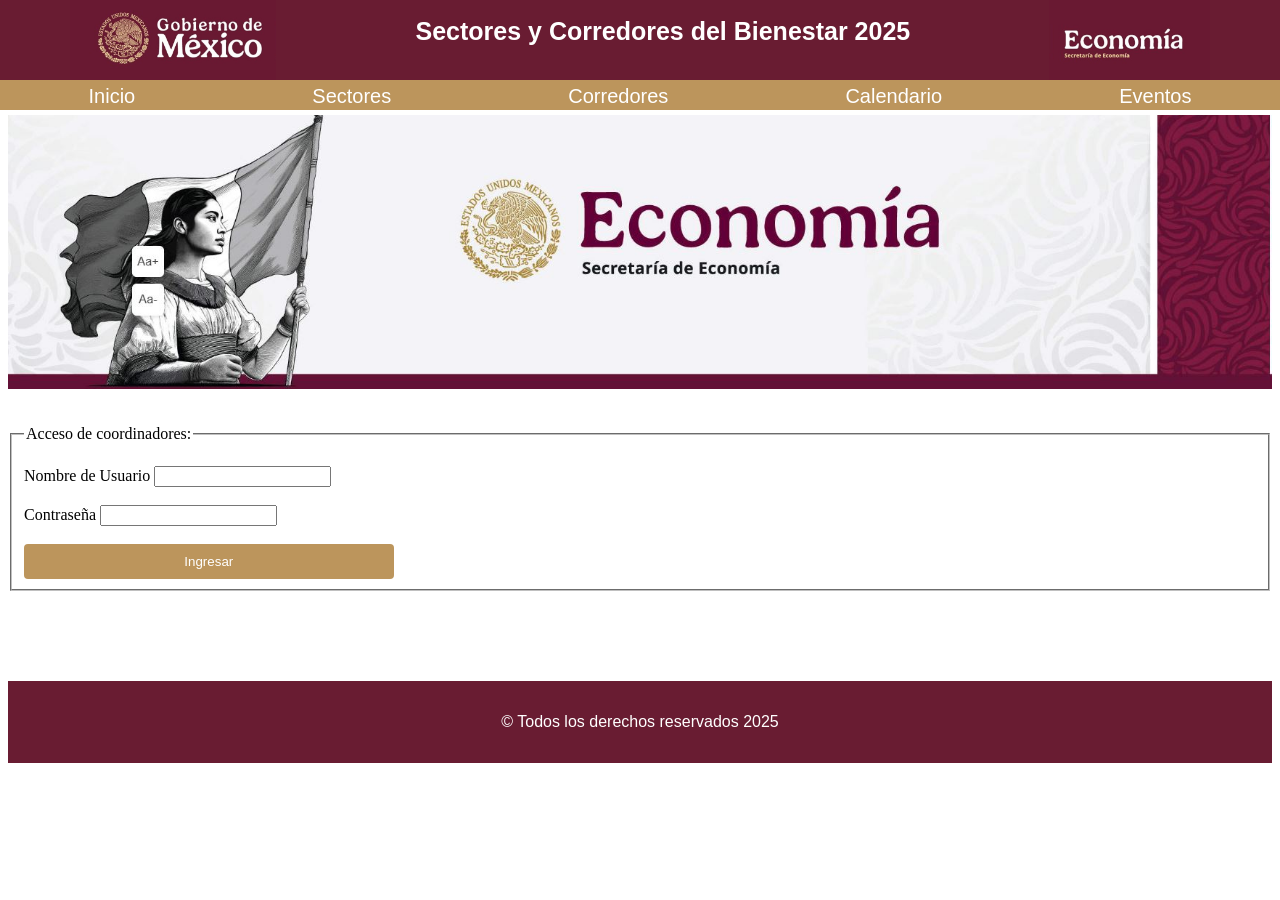
<file: index.html>
<!DOCTYPE html>
<html>
  <head>
      <meta charset="UTF-8">
      <title>Formulario ok</title>
      <link rel="stylesheet" href="formulario_sectores.css">
  </head>
  
<body>

        
     <header class="prueba cabeceraprincipal">
      <div class="prueba cabecera">      
          <div class="sectores espacio"><img src=logo_gob.jpg height=100% width=100% alt="logo de se"/></div>
          <div class="prueba titulo"> <h1 class="sectores">  Sectores y Corredores del Bienestar 2025 </h1></div>
          <div class="prueba objetos"><img src=logo_economia.jpg height=100% width=100% alt="logo de se"/></div>
          </div>
            
      <div class="prueba botonesnavegacion">
          <nav class="navegacion">
          <a href="formulario_sectores.html">Inicio</a>
          <a href="https://www.gob.mx/se/articulos/el-programa-sectorial-de-economia-2020-2024-fomentara-el-desarrollo-economico-y-contribuira-al-bienestar-de-la-sociedad-mexicana?idiom=es#:~:text=Con%20el%20Programa%20Sectorial%20de,Contesta%20nuestra%20encuesta%20de%20satisfacci%C3%B3n.">Sectores</a>
          <a href="https://www.gob.mx/se/prensa/secretaria-de-economia-acuerda-con-gobiernos-estatales-impulsar-corredores-del-bienestar">Corredores</a>
          <a href="https://calendarioescolar.sep.gob.mx/">Calendario</a>
          <a href="https://www.gob.mx/se/documentos/eventos-en-la-secretaria-de-economia">Eventos</a>
          </nav>
      </div>
    
     </header>
     


      <div class="fondo">
            <img src=mujer.JPG height=100% width=100% alt="mujer"/>
      </div>
     
     
      <br><br>
      
      
      <div>
        
        
      	<form>
      			<fieldset>
      				<legend>Acceso de coordinadores:</legend>  <br>
      				<label for "name"> Nombre de Usuario </label>
      					<input type="text" id="name" name="name"/> <br/> <br>
      				<label for="passs"> Contraseña </label> 
      					<input type="Password" id="pass" name="pass"/> <br/> <br>
      				<!--<input type="submit" value="Enviar"> <a href="#">Enviar</a> -->
      				<a href="formulario_sectores_menu.html"><input type="button" value="Ingresar"></a>
      				</form>
      				
      				<br>
      		
      			</fieldset>
      	</form>
      	<br><br><br><br><br>
      
      </div>
     
     
      <footer>
       <p>&copy; Todos los derechos reservados 2025 </p>
      </footer>
  
</body>
</html>
</file>
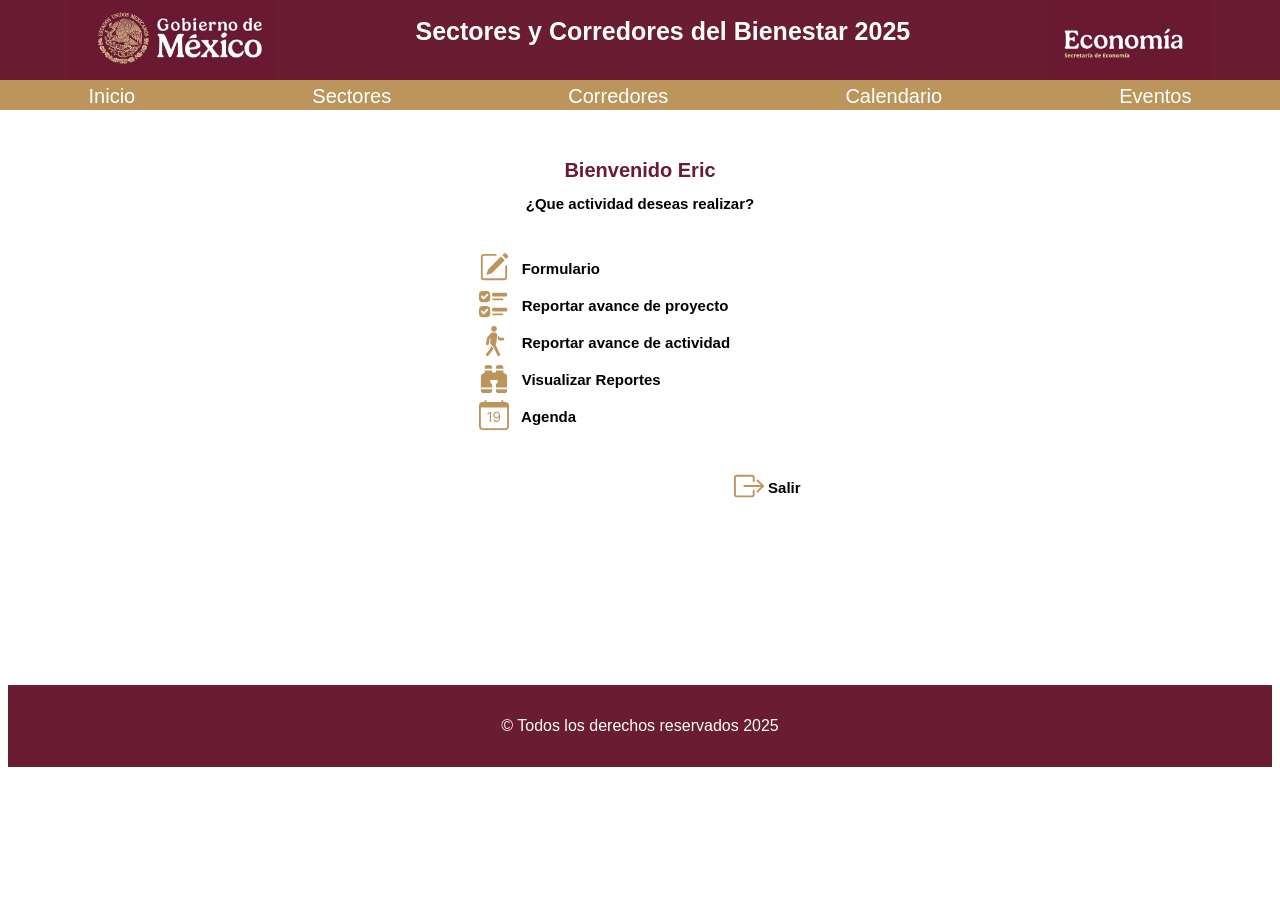
<file: formulario_sectores_menu.html>
<!DOCTYPE html>
<html>
  <head>
      <meta charset="UTF-8">
      <title>Formulario ok</title>
      <link rel="stylesheet" href="formulario_sectores.css">
  </head>
  
<body>

        
     <header class="prueba cabeceraprincipal">
      <div class="prueba cabecera">      
          <div class="sectores espacio"><img src=logo_gob.jpg height=100% width=100% alt="logo de se"/></div>
          <div class="prueba titulo"> <h1 class="sectores">  Sectores y Corredores del Bienestar 2025 </h1></div>
          <div class="prueba objetos"><img src=logo_economia.jpg height=100% width=100% alt="logo de se"/></div>
          </div>
            
      <div class="prueba botonesnavegacion">
          <nav class="navegacion">
          <a href="formulario_sectores.html">Inicio</a>
          <a href="https://www.gob.mx/se/articulos/el-programa-sectorial-de-economia-2020-2024-fomentara-el-desarrollo-economico-y-contribuira-al-bienestar-de-la-sociedad-mexicana?idiom=es#:~:text=Con%20el%20Programa%20Sectorial%20de,Contesta%20nuestra%20encuesta%20de%20satisfacci%C3%B3n.">Sectores</a>
          <a href="https://www.gob.mx/se/prensa/secretaria-de-economia-acuerda-con-gobiernos-estatales-impulsar-corredores-del-bienestar">Corredores</a>
          <a href="https://calendarioescolar.sep.gob.mx/">Calendario</a>
          <a href="https://www.gob.mx/se/documentos/eventos-en-la-secretaria-de-economia">Eventos</a>
          </nav>
      </div>
    
     </header>
     

     
      <br><br>
      
      
      <div class="centro">
        <br>
        <div class="prueba lista_tareas" style="color: #691C32; font-family: Arial, sans-serif;font-size: 20px;">Bienvenido Eric</div>
        <br><br>
        <div class="prueba lista_tareas">¿Que actividad deseas realizar?</div>
        <br><br><br>
        
        <div class="prueba lista_tareas">
          <table style=with:100% border=0 >
            <tr><td><svg xmlns="http://www.w3.org/2000/svg" width="30" height="30" fill=#BC955C class="bi bi-pencil-square" viewBox="0 0 16 16"><path d="M15.502 1.94a.5.5 0 0 1 0 .706L14.459 3.69l-2-2L13.502.646a.5.5 0 0 1 .707 0l1.293 1.293zm-1.75 2.456-2-2L4.939 9.21a.5.5 0 0 0-.121.196l-.805 2.414a.25.25 0 0 0 .316.316l2.414-.805a.5.5 0 0 0 .196-.12l6.813-6.814z"/><path fill-rule="evenodd" d="M1 13.5A1.5 1.5 0 0 0 2.5 15h11a1.5 1.5 0 0 0 1.5-1.5v-6a.5.5 0 0 0-1 0v6a.5.5 0 0 1-.5.5h-11a.5.5 0 0 1-.5-.5v-11a.5.5 0 0 1 .5-.5H9a.5.5 0 0 0 0-1H2.5A1.5 1.5 0 0 0 1 2.5z"/></svg></td><td> <a href="formulario_sectores_menu_1.html">&nbsp Formulario</a></td></tr>
            <tr><td><svg xmlns="http://www.w3.org/2000/svg" width="30" height="30" fill=#BC955C class="bi bi-ui-checks" viewBox="0 0 16 16"><path d="M7 2.5a.5.5 0 0 1 .5-.5h7a.5.5 0 0 1 .5.5v1a.5.5 0 0 1-.5.5h-7a.5.5 0 0 1-.5-.5zM2 1a2 2 0 0 0-2 2v2a2 2 0 0 0 2 2h2a2 2 0 0 0 2-2V3a2 2 0 0 0-2-2zm0 8a2 2 0 0 0-2 2v2a2 2 0 0 0 2 2h2a2 2 0 0 0 2-2v-2a2 2 0 0 0-2-2zm.854-3.646a.5.5 0 0 1-.708 0l-1-1a.5.5 0 1 1 .708-.708l.646.647 1.646-1.647a.5.5 0 1 1 .708.708zm0 8a.5.5 0 0 1-.708 0l-1-1a.5.5 0 0 1 .708-.708l.646.647 1.646-1.647a.5.5 0 0 1 .708.708zM7 10.5a.5.5 0 0 1 .5-.5h7a.5.5 0 0 1 .5.5v1a.5.5 0 0 1-.5.5h-7a.5.5 0 0 1-.5-.5zm0-5a.5.5 0 0 1 .5-.5h5a.5.5 0 0 1 0 1h-5a.5.5 0 0 1-.5-.5m0 8a.5.5 0 0 1 .5-.5h5a.5.5 0 0 1 0 1h-5a.5.5 0 0 1-.5-.5"/></svg></td><td> <a href="formulario_sectores_menu_2.html">&nbsp Reportar avance de proyecto </a></td></tr>
            <tr><td><svg xmlns="http://www.w3.org/2000/svg" width="30" height="30" fill=#BC955C class="bi bi-person-walking" viewBox="0 0 16 16"><path d="M9.5 1.5a1.5 1.5 0 1 1-3 0 1.5 1.5 0 0 1 3 0M6.44 3.752A.75.75 0 0 1 7 3.5h1.445c.742 0 1.32.643 1.243 1.38l-.43 4.083a1.8 1.8 0 0 1-.088.395l-.318.906.213.242a.8.8 0 0 1 .114.175l2 4.25a.75.75 0 1 1-1.357.638l-1.956-4.154-1.68-1.921A.75.75 0 0 1 6 8.96l.138-2.613-.435.489-.464 2.786a.75.75 0 1 1-1.48-.246l.5-3a.75.75 0 0 1 .18-.375l2-2.25Z"/><path d="M6.25 11.745v-1.418l1.204 1.375.261.524a.8.8 0 0 1-.12.231l-2.5 3.25a.75.75 0 1 1-1.19-.914zm4.22-4.215-.494-.494.205-1.843.006-.067 1.124 1.124h1.44a.75.75 0 0 1 0 1.5H11a.75.75 0 0 1-.531-.22Z"/></svg></td><td><a href="formulario_sectores_menu_3.html">&nbsp Reportar avance de actividad </a></td></tr>
            <tr><td><svg xmlns="http://www.w3.org/2000/svg" width="30" height="30" fill=#BC955C class="bi bi-binoculars-fill" viewBox="0 0 16 16"><path d="M4.5 1A1.5 1.5 0 0 0 3 2.5V3h4v-.5A1.5 1.5 0 0 0 5.5 1zM7 4v1h2V4h4v.882a.5.5 0 0 0 .276.447l.895.447A1.5 1.5 0 0 1 15 7.118V13H9v-1.5a.5.5 0 0 1 .146-.354l.854-.853V9.5a.5.5 0 0 0-.5-.5h-3a.5.5 0 0 0-.5.5v.793l.854.853A.5.5 0 0 1 7 11.5V13H1V7.118a1.5 1.5 0 0 1 .83-1.342l.894-.447A.5.5 0 0 0 3 4.882V4zM1 14v.5A1.5 1.5 0 0 0 2.5 16h3A1.5 1.5 0 0 0 7 14.5V14zm8 0v.5a1.5 1.5 0 0 0 1.5 1.5h3a1.5 1.5 0 0 0 1.5-1.5V14zm4-11H9v-.5A1.5 1.5 0 0 1 10.5 1h1A1.5 1.5 0 0 1 13 2.5z"/></svg></td><td> <a href="formulario_sectores_menu_4.html">&nbsp Visualizar Reportes </a></td></tr>
            <tr><td><svg xmlns="http://www.w3.org/2000/svg" width="30" height="30" fill=#BC955C class="bi bi-calendar-date" viewBox="0 0 16 16"><path d="M6.445 11.688V6.354h-.633A13 13 0 0 0 4.5 7.16v.695c.375-.257.969-.62 1.258-.777h.012v4.61zm1.188-1.305c.047.64.594 1.406 1.703 1.406 1.258 0 2-1.066 2-2.871 0-1.934-.781-2.668-1.953-2.668-.926 0-1.797.672-1.797 1.809 0 1.16.824 1.77 1.676 1.77.746 0 1.23-.376 1.383-.79h.027c-.004 1.316-.461 2.164-1.305 2.164-.664 0-1.008-.45-1.05-.82zm2.953-2.317c0 .696-.559 1.18-1.184 1.18-.601 0-1.144-.383-1.144-1.2 0-.823.582-1.21 1.168-1.21.633 0 1.16.398 1.16 1.23"/><path d="M3.5 0a.5.5 0 0 1 .5.5V1h8V.5a.5.5 0 0 1 1 0V1h1a2 2 0 0 1 2 2v11a2 2 0 0 1-2 2H2a2 2 0 0 1-2-2V3a2 2 0 0 1 2-2h1V.5a.5.5 0 0 1 .5-.5M1 4v10a1 1 0 0 0 1 1h12a1 1 0 0 0 1-1V4z"/></svg></td><td><a href="formulario_sectores_menu_5.html">&nbsp Agenda</a></td></tr>
            
            <tr>
              <th colspan="3"><td> <br></br> <a href="formulario_sectores.html"><svg xmlns="http://www.w3.org/2000/svg" width="30" height="30" fill="#BC955C" class="bi bi-box-arrow-right" viewBox="0 0 16 16">
  <path fill-rule="evenodd" d="M10 12.5a.5.5 0 0 1-.5.5h-8a.5.5 0 0 1-.5-.5v-9a.5.5 0 0 1 .5-.5h8a.5.5 0 0 1 .5.5v2a.5.5 0 0 0 1 0v-2A1.5 1.5 0 0 0 9.5 2h-8A1.5 1.5 0 0 0 0 3.5v9A1.5 1.5 0 0 0 1.5 14h8a1.5 1.5 0 0 0 1.5-1.5v-2a.5.5 0 0 0-1 0z"/>
  <path fill-rule="evenodd" d="M15.854 8.354a.5.5 0 0 0 0-.708l-3-3a.5.5 0 0 0-.708.708L14.293 7.5H5.5a.5.5 0 0 0 0 1h8.793l-2.147 2.146a.5.5 0 0 0 .708.708z"/>
</svg></a><br><br><br> </td><td>Salir</td></th> <!--Esta seccion hace que el boton de salir se aisle de la tabla que contiene las actividades a realizar, si quitamos esta parte, la tabla vuelve a unificarse en una sola -->
            </tr>
            
            
          </table>
        </div> 
        
      </div>
      

      <br><br><br><br><br><br><br><br>
     
     
      <footer>
       <p>&copy; Todos los derechos reservados 2025</p>
      </footer>
  
</body>
</html>
</file>
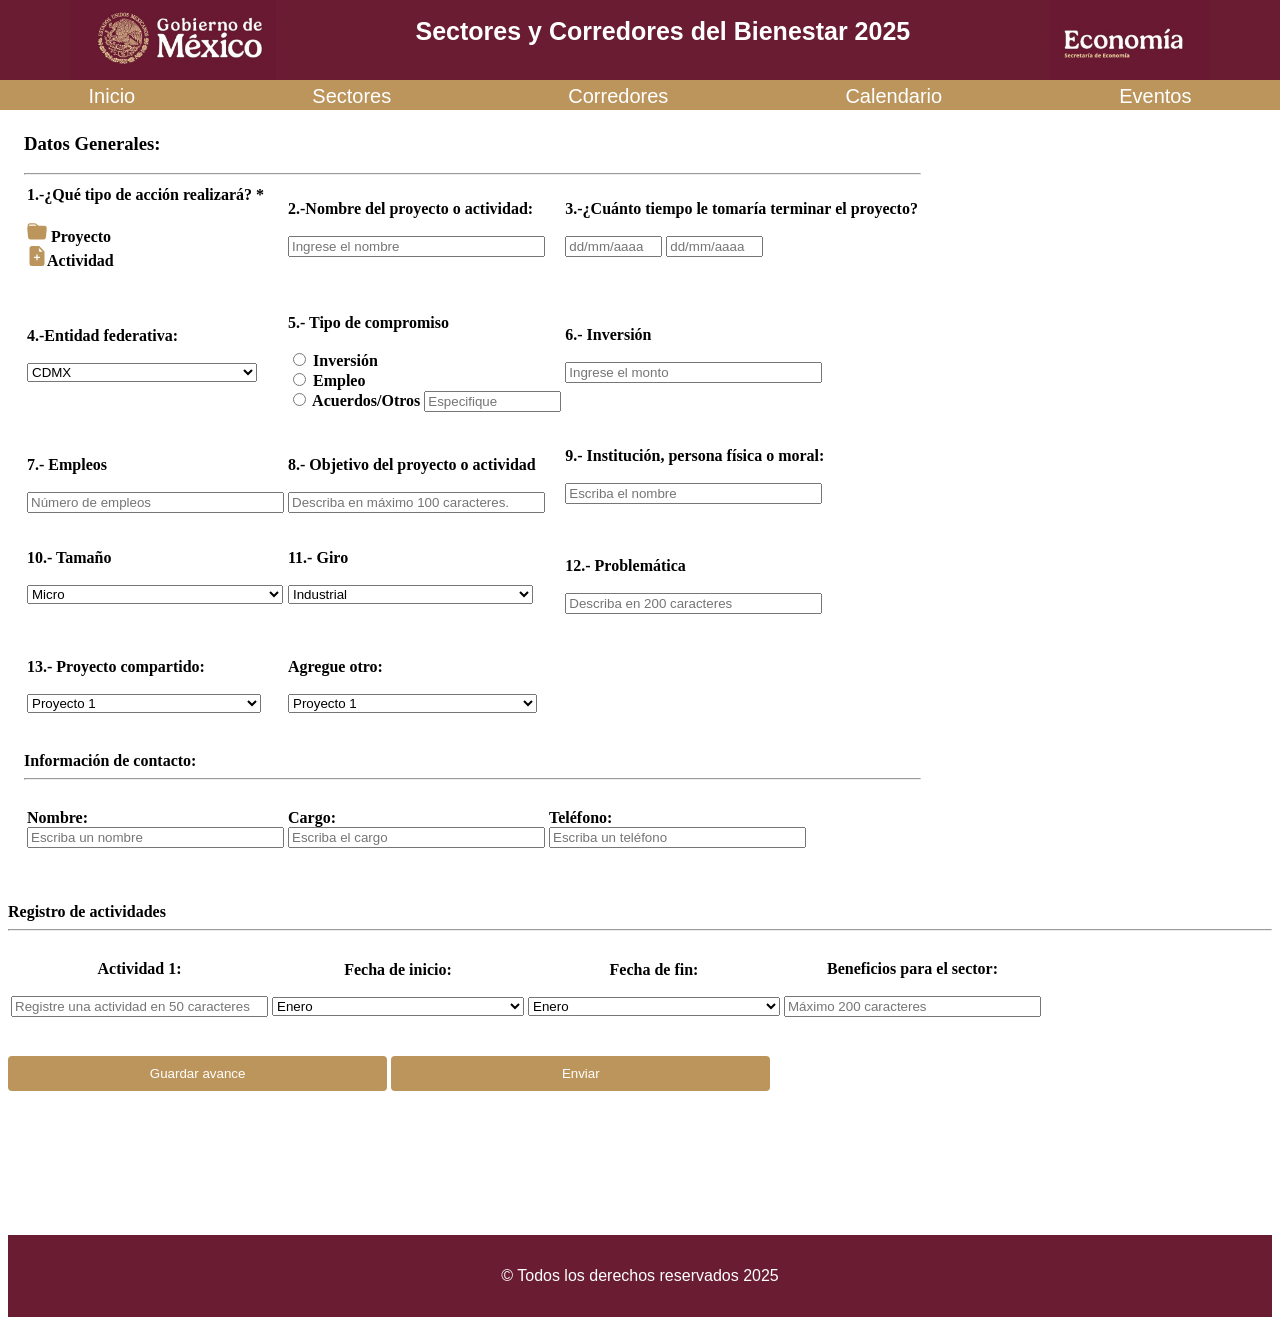
<file: formulario_sectores_menu_1.1.html>
<!DOCTYPE html>
<html>
  <head>
      <meta charset="UTF-8">
      <title>Formulario ok</title>
      <link rel="stylesheet" href="formulario_sectores.css">
  </head>
  
<body>

        
     <header class="prueba cabeceraprincipal">
      <div class="prueba cabecera">      
          <div class="sectores espacio"><img src=logo_gob.jpg height=100% width=100% alt="logo de se"/></div>
          <div class="prueba titulo"> <h1 class="sectores">  Sectores y Corredores del Bienestar 2025 </h1></div>
          <div class="prueba objetos"><img src=logo_economia.jpg height=100% width=100% alt="logo de se"/></div>
          </div>
            
      <div class="prueba botonesnavegacion">
          <nav class="navegacion">
          <a href="formulario_sectores.html">Inicio</a>
          <a href="https://www.gob.mx/se/articulos/el-programa-sectorial-de-economia-2020-2024-fomentara-el-desarrollo-economico-y-contribuira-al-bienestar-de-la-sociedad-mexicana?idiom=es#:~:text=Con%20el%20Programa%20Sectorial%20de,Contesta%20nuestra%20encuesta%20de%20satisfacci%C3%B3n.">Sectores</a>
          <a href="https://www.gob.mx/se/prensa/secretaria-de-economia-acuerda-con-gobiernos-estatales-impulsar-corredores-del-bienestar">Corredores</a>
          <a href="https://calendarioescolar.sep.gob.mx/">Calendario</a>
          <a href="https://www.gob.mx/se/documentos/eventos-en-la-secretaria-de-economia">Eventos</a>
          </nav>
      </div>
    
     </header>

 <br><br><br> 
 <!-- <hr class="custom-hr"> -->

  <section class="prueba tabla_formulario">
  	<form>
    <br></br>	  
    <h3> <b>Datos Generales:</b></h3>	  
    <hr> <!--Utilizado para insertar una linea-->
    	  <table border=0>
    	    <tr>
    	      <th><label> 1.-¿Qué tipo de acción realizará? * </label> <br><br>
  <a href="formulario_sectores_menu_1.html">
  <svg xmlns="http://www.w3.org/2000/svg" width="20" height="20" fill="#BC955C" class="bi bi-folder-fill" viewBox="0 0 16 16">
    <path d="M9.828 3h3.982a2 2 0 0 1 1.992 2.181l-.637 7A2 2 0 0 1 13.174 14H2.825a2 2 0 0 1-1.991-1.819l-.637-7a2 2 0 0 1 .342-1.31L.5 3a2 2 0 0 1 2-2h3.672a2 2 0 0 1 1.414.586l.828.828A2 2 0 0 0 9.828 3m-8.322.12q.322-.119.684-.12h5.396l-.707-.707A1 1 0 0 0 6.172 2H2.5a1 1 0 0 0-1 .981z"/>
  </svg>
                
                <b>Proyecto</b></a> <br>
  <a href=""><svg xmlns="http://www.w3.org/2000/svg" width="20" height="20" fill="#BC955C" class="bi bi-file-earmark-plus-fill" viewBox="0 0 16 16">
    <path d="M9.293 0H4a2 2 0 0 0-2 2v12a2 2 0 0 0 2 2h8a2 2 0 0 0 2-2V4.707A1 1 0 0 0 13.707 4L10 .293A1 1 0 0 0 9.293 0M9.5 3.5v-2l3 3h-2a1 1 0 0 1-1-1M8.5 7v1.5H10a.5.5 0 0 1 0 1H8.5V11a.5.5 0 0 1-1 0V9.5H6a.5.5 0 0 1 0-1h1.5V7a.5.5 0 0 1 1 0"/>
  </svg></a><b>Actividad</b>
  
      			</th> 
    	      <th><label> 2.-Nombre del proyecto o actividad: </label> <br><br>	<input type="apellido"  name="apellido" placeholder="Ingrese el nombre" size=30/></th>
    	      <th> <label> 3.-¿Cuánto tiempo le tomaría terminar el proyecto? </label> <br><br>	<input type="apellido"  name="apellido" placeholder="dd/mm/aaaa" size=10/> <input type="apellido"  name="apellido" placeholder="dd/mm/aaaa" size=10/></th>
    	    </tr>
    	    
    	    <tr><th><a>&nbsp</a></th></tr> <!-- Fila en blanco-->
    	    
    	    <tr>
    	      <th>
    	        <label> 4.-Entidad federativa: </label> <br><br>	
    	          	<select name="estado" id="id">
          				<option value="edo">CDMX</option>
          				<option value="edo">Oaxaca de Juárez</option>
          				<option value="edo">Michoacán de Ocampo</option>
          				<option value="edo">Veracruz de Ignacio de la Llave</option>
          				<option value="edo">San Luis Potosí</option>
          				<option value="edo">Baja California Sur</option>
          				<option value="edo">Baja California</option>
          				<option value="edo">Tabasco</option>
          				<option value="edo">Sonora</option>
          				<option value="edo">Chihuahua</option>
          				<option value="edo">Puebla</option>
          				<option value="edo">México</option>
          				<option value="edo">Morelos</option>
          				<option value="edo">Sinaloa</option>
          				<option value="edo">Colima</option>
          				<option value="edo">Jalisco</option>
          				<option value="edo">Zacatecas</option>
          				<option value="edo">Tlaxcala</option>
          				<option value="edo">Veracruz</option>
          				<option value="edo">____________________________</option>
      				  </select>
    	      </th>
    	      <th> 
    	      <br> <label for="personas">5.- Tipo de compromiso</label> <br><br>  
     				<input type="radio" id="gender" name="gender" value="male"/> Inversión <br>
    				<input type="radio" id="gender" name="gender" value="female"/> Empleo  <br>
    				<input type="radio" id="gender" name="gender" value="female"/> Acuerdos/Otros <input type="apellido"  name="apellido" placeholder="Especifique" size="15"/>
    				
      			</th> 
    	      <th>
    	        <label for="personas"> 6.- Inversión</label> <br><br> 	
                <input type="apellido"  name="apellido" placeholder="Ingrese el monto" size=30/>
        		</th> 
    	    </tr>
    	    
    	    <tr><th><a>&nbsp</a></th></tr> <!-- Fila en blanco-->
    	    
    	    <tr>
    	      <th>
    	       <br> <label for="personas">7.- Empleos </label> <br><br>
              <input type="apellido"  name="apellido" placeholder="Número de empleos" size=30/>	        
    	      </th>
    	      <th>
    	       <br> <label for="personas">8.- Objetivo del proyecto o actividad </label> <br><br>
              <input type="apellido"  name="apellido" placeholder="Describa en máximo 100 caracteres." size=30/>
    	      </th>
    	      <th>
    				 	<label for="personas">9.- Institución, persona física o moral: </label><br><br>        
              <input type="apellido"  name="apellido" placeholder="Escriba el nombre" size=30/>
    	      </th>
    	    </tr>
   
    	    <tr><th><a>&nbsp</a></th></tr> <!-- Fila en blanco-->
    	    
   	      <tr>
    	      <th>
    				 	<label for="personas">10.- Tamaño </label><br><br>	        
        				<select name="discapacidad" id="disc">
          				<option value="ninguna">Micro</option>
          				<option value="motriz">Pequeña</option>
          				<option value="visual">Mediana</option>
          				<option value="visual">Grande _________________________ </option>
        				</select>    
    	      </th>
    	      <th>
              <label> 11.- Giro </label> <br><br> 
                  <select name="discapacidad" id="disc">
          				<option value="ninguna">Industrial</option>
          				<option value="motriz">Comercial</option>
          				<option value="visual">Servicios</option>
          				<option value="visual">Otra __________________________</option>
        				</select>	  	          
    	      </th>
    	      <th>
    	       <br> <label for="personas">12.- Problemática </label> <br><br>
              <input type="apellido"  name="apellido" placeholder="Describa en 200 caracteres" size=30/>	        
    	      	          
    	      </th>
    	    </tr>
  
    	    <tr><th><a>&nbsp</a></th></tr> <!-- Fila en blanco-->
  
          <tr>
    	      <th>
    	       <br> <label for="personas">13.- Proyecto compartido: </label> <br><br>
                  <select name="discapacidad" id="disc">
          				<option value="ninguna">Proyecto 1</option>
          				<option value="motriz">Proyecto 2</option>
          				<option value="visual">Proyecto 3</option>
          				<option value="auditiva">Proyecto 4</option>
          				<option value="intelectual">Proyecto _____________________</option>
        				</select>
    	      </th>
    	      <th>
    				 <br>	<label for="personas"> Agregue otro: </label><br><br>	        
        				<select name="discapacidad" id="disc">
          				<option value="ninguna">Proyecto 1</option>
          				<option value="motriz">Proyecto 2</option>
          				<option value="visual">Proyecto 3</option>
          				<option value="auditiva">Proyecto 4</option>
          				<option value="intelectual">Proyecto _______________________</option>
        				</select>		        
    	      </th>
    	      <th>
    				 <br>		        
    	      </th>
    	    </tr>
  
    	  </table> 
    	 
    	 
    <br></br>	  
    <a> <b>Información de contacto:</b></a>	  
    <hr>	  
  
    	  
    	  <table>
          <tr>
    	      <th>
    	       <br> <label for="personas">Nombre: </label> <br>
              <input type="apellido"  name="apellido" placeholder="Escriba un nombre" size=30/>	        
    	      </th>
    	      <th>
    	       <br> <label for="personas">Cargo: </label> <br>
              <input type="apellido"  name="apellido" placeholder="Escriba el cargo" size=30/>	 
    	      </th>
    	      <th>
    				 <br>	<label for="personas">Teléfono: </label> <br>
              <input type="apellido"  name="apellido" placeholder="Escriba un teléfono" size=30/>	 
        				</select>		        
    	      </th>
    	    </tr>  	    
    	  </table>
    	
    
    	
  	</form>
  	
  </section>
  


 
  <section>
<form>
    <br></br>	  
  <a> <b>Registro de actividades</b></a>	  
  <hr>     
     
    <table border="0">
      <tr>
        <th><br>	<label for="personas">Actividad 1: </label> <br><br><input type="apellido"  name="apellido" placeholder="Registre una actividad en 50 caracteres" size=30/>	 
      	         
        </th>
        <th>
  	       <br> <label for="personas">Fecha de inicio: </label> <br><br>
              <select name="discapacidad" id="disc">
        				<option value="ninguna">Enero</option>
        				<option value="motriz">Febrero</option>
        				<option value="visual">Marzo</option>
        				<option value="auditiva">Abril</option>
        				<option value="intelectual">_______________________________</option>
      				</select>        
        </th>
        <th>
  	       <br> <label for="personas">Fecha de fin: </label> <br><br>
                <select name="discapacidad" id="disc">
        				<option value="ninguna">Enero</option>
        				<option value="motriz">Febrero</option>
        				<option value="visual">Marzo</option>
        				<option value="auditiva">Abril</option>
        				<option value="intelectual">_______________________________</option>
      				</select>        
        </th>
        
        
        
        <th>
<br><label> Beneficios para el sector: </label> <br><br>	<input type="apellido"  name="apellido" placeholder="Máximo 200 caracteres" size=30/>
        </th>
    
      </tr>
      
    </table>
  
</form>
  </section>
 
 
 
 
 
 
 
 
 
 
 
 
 
 
 
 
 
 
 
 
 
 
 
 
 
 
 
 
 
 
 
 
 
  <br><br>
 
 
 
  <section class="titulo">
     <form action="/upload" method="post" enctype="multipart/form-data">
      <a href=""><input type="button" value="Guardar avance"></a>
      <a href="formulario_sectores_menu_datos_cargados.html"><input type="button" value="Enviar"></a></form>
  </section>

  
  



      <br><br><br><br><br><br><br><br>
     
     
      <footer>
       <p>&copy; Todos los derechos reservados 2025 </p>
      </footer>
  
</body>
</html>
</file>
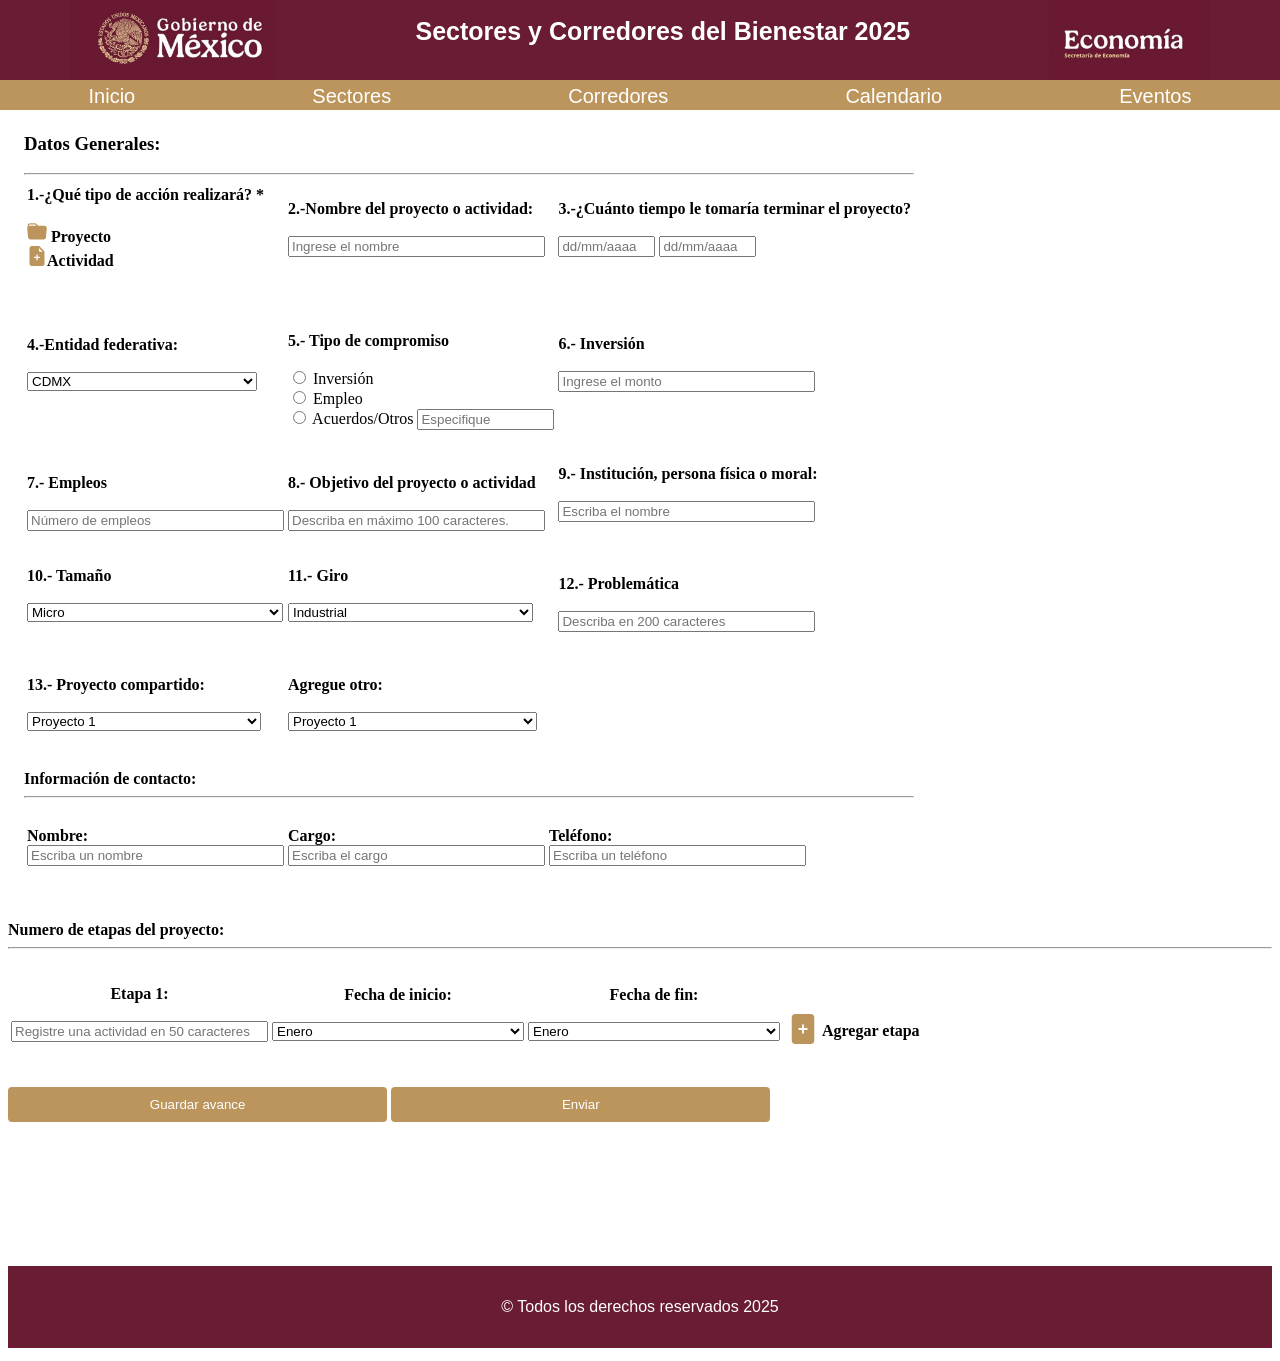
<file: formulario_sectores_menu_1.html>
<!DOCTYPE html>
<html>
  <head>
      <meta charset="UTF-8">
      <title>Formulario ok</title>
      <link rel="stylesheet" href="formulario_sectores.css">
  </head>
  
<body>

        
     <header class="prueba cabeceraprincipal">
      <div class="prueba cabecera">      
          <div class="sectores espacio"><img src=logo_gob.jpg height=100% width=100% alt="logo de se"/></div>
          <div class="prueba titulo"> <h1 class="sectores">  Sectores y Corredores del Bienestar 2025 </h1></div>
          <div class="prueba objetos"><img src=logo_economia.jpg height=100% width=100% alt="logo de se"/></div>
          </div>
            
      <div class="prueba botonesnavegacion">
          <nav class="navegacion">
          <a href="formulario_sectores.html">Inicio</a>
          <a href="https://www.gob.mx/se/articulos/el-programa-sectorial-de-economia-2020-2024-fomentara-el-desarrollo-economico-y-contribuira-al-bienestar-de-la-sociedad-mexicana?idiom=es#:~:text=Con%20el%20Programa%20Sectorial%20de,Contesta%20nuestra%20encuesta%20de%20satisfacci%C3%B3n.">Sectores</a>
          <a href="https://www.gob.mx/se/prensa/secretaria-de-economia-acuerda-con-gobiernos-estatales-impulsar-corredores-del-bienestar">Corredores</a>
          <a href="https://calendarioescolar.sep.gob.mx/">Calendario</a>
          <a href="https://www.gob.mx/se/documentos/eventos-en-la-secretaria-de-economia">Eventos</a>
          </nav>
      </div>
    
     </header>

 <br><br><br> 
 <!-- <hr class="custom-hr"> -->

  <section class="prueba tabla_formulario">
  	<form>
    <br></br>	  
    <h3> <b>Datos Generales:</b></h3>	  
    <hr> <!--Utilizado para insertar una linea-->
    	  <table border=0>
    	    <tr>
    	      <th><label> 1.-¿Qué tipo de acción realizará? * </label> <br><br>
  <a href="">
  <svg xmlns="http://www.w3.org/2000/svg" width="20" height="20" fill="#BC955C" class="bi bi-folder-fill" viewBox="0 0 16 16">
    <path d="M9.828 3h3.982a2 2 0 0 1 1.992 2.181l-.637 7A2 2 0 0 1 13.174 14H2.825a2 2 0 0 1-1.991-1.819l-.637-7a2 2 0 0 1 .342-1.31L.5 3a2 2 0 0 1 2-2h3.672a2 2 0 0 1 1.414.586l.828.828A2 2 0 0 0 9.828 3m-8.322.12q.322-.119.684-.12h5.396l-.707-.707A1 1 0 0 0 6.172 2H2.5a1 1 0 0 0-1 .981z"/>
  </svg>
                
                <b>Proyecto</b></a> <br>
  <a href="formulario_sectores_menu_1.1.html"><svg xmlns="http://www.w3.org/2000/svg" width="20" height="20" fill="#BC955C" class="bi bi-file-earmark-plus-fill" viewBox="0 0 16 16">
    <path d="M9.293 0H4a2 2 0 0 0-2 2v12a2 2 0 0 0 2 2h8a2 2 0 0 0 2-2V4.707A1 1 0 0 0 13.707 4L10 .293A1 1 0 0 0 9.293 0M9.5 3.5v-2l3 3h-2a1 1 0 0 1-1-1M8.5 7v1.5H10a.5.5 0 0 1 0 1H8.5V11a.5.5 0 0 1-1 0V9.5H6a.5.5 0 0 1 0-1h1.5V7a.5.5 0 0 1 1 0"/>
  </svg></a><b>Actividad</b>
  
      			</th> 
    	      <th><label> 2.-Nombre del proyecto o actividad: </label> <br><br>	<input type="apellido"  name="apellido" placeholder="Ingrese el nombre " size=30/></th>
    	      <th> <label> 3.-¿Cuánto tiempo le tomaría terminar el proyecto? </label> <br><br>	<input type="apellido"  name="apellido" placeholder="dd/mm/aaaa" size=10/> <input type="apellido"  name="apellido" placeholder="dd/mm/aaaa" size=10/></th>
    	    </tr>
    	    
    	    <tr><th><a>&nbsp</a></th></tr> <!-- Fila en blanco-->
    	    
    	    <tr>
    	      <th>
    	        <label> 4.-Entidad federativa: </label> <br><br>	
    	          	<select name="estado" id="id">
          				<option value="edo">CDMX</option>
          				<option value="edo">Oaxaca de Juárez</option>
          				<option value="edo">Michoacán de Ocampo</option>
          				<option value="edo">Veracruz de Ignacio de la Llave</option>
          				<option value="edo">San Luis Potosí</option>
          				<option value="edo">Baja California Sur</option>
          				<option value="edo">Baja California</option>
          				<option value="edo">Tabasco</option>
          				<option value="edo">Sonora</option>
          				<option value="edo">Chihuahua</option>
          				<option value="edo">Puebla</option>
          				<option value="edo">México</option>
          				<option value="edo">Morelos</option>
          				<option value="edo">Sinaloa</option>
          				<option value="edo">Colima</option>
          				<option value="edo">Jalisco</option>
          				<option value="edo">Zacatecas</option>
          				<option value="edo">Tlaxcala</option>
          				<option value="edo">Veracruz</option>
          				<option value="edo">____________________________</option>
      				  </select>
    	      </th>
    	      <td> 
    	      <br><br><b><label for="personas">5.- Tipo de compromiso</label></b>  <br><br>  
     				<input type="radio" id="gender" name="gender" value="male"/> Inversión <br>
    				<input type="radio" id="gender" name="gender" value="female"/> Empleo  <br>
    				<input type="radio" id="gender" name="gender" value="female"/> Acuerdos/Otros <input type="apellido"  name="apellido" placeholder="Especifique" size="15"/>
    				
      			</td> 
    	      <th>
    	        <label for="personas"> 6.- Inversión</label> <br><br> 	
                <input type="apellido"  name="apellido" placeholder="Ingrese el monto" size=30/>
        		</th> 
    	    </tr>
    	    
    	    <tr><th><a>&nbsp</a></th></tr> <!-- Fila en blanco-->
    	    
    	    <tr>
    	      <th>
    	       <br> <label for="personas">7.- Empleos </label> <br><br>
              <input type="apellido"  name="apellido" placeholder="Número de empleos" size=30/>	        
    	      </th>
    	      <th>
    	       <br> <label for="personas">8.- Objetivo del proyecto o actividad </label> <br><br>
              <input type="apellido"  name="apellido" placeholder="Describa en máximo 100 caracteres." size=30/>
    	      </th>
    	      <th>
    				 	<label for="personas">9.- Institución, persona física o moral: </label><br><br>        
              <input type="apellido"  name="apellido" placeholder="Escriba el nombre" size=30/>
    	      </th>
    	    </tr>
   
    	    <tr><th><a>&nbsp</a></th></tr> <!-- Fila en blanco-->
    	    
   	      <tr>
    	      <th>
    				 	<label for="personas">10.- Tamaño </label><br><br>	        
        				<select name="discapacidad" id="disc">
          				<option value="ninguna">Micro</option>
          				<option value="motriz">Pequeña</option>
          				<option value="visual">Mediana</option>
          				<option value="visual">Grande _________________________ </option>
        				</select>    
    	      </th>
    	      <th>
              <label> 11.- Giro </label> <br><br> 
                  <select name="discapacidad" id="disc">
          				<option value="ninguna">Industrial</option>
          				<option value="motriz">Comercial</option>
          				<option value="visual">Servicios</option>
          				<option value="visual">Otra __________________________</option>
        				</select>	  	          
    	      </th>
    	      <th>
    	       <br> <label for="personas">12.- Problemática </label> <br><br>
              <input type="apellido"  name="apellido" placeholder="Describa en 200 caracteres" size=30/>	        
    	      	          
    	      </th>
    	    </tr>
  
    	    <tr><th><a>&nbsp</a></th></tr> <!-- Fila en blanco-->
  
          <tr>
    	      <th>
    	       <br> <label for="personas">13.- Proyecto compartido: </label> <br><br>
                  <select name="discapacidad" id="disc">
          				<option value="ninguna">Proyecto 1</option>
          				<option value="motriz">Proyecto 2</option>
          				<option value="visual">Proyecto 3</option>
          				<option value="auditiva">Proyecto 4</option>
          				<option value="intelectual">Proyecto _____________________</option>
        				</select>
    	      </th>
    	      <th>
    				 <br>	<label for="personas"> Agregue otro: </label><br><br>	        
        				<select name="discapacidad" id="disc">
          				<option value="ninguna">Proyecto 1</option>
          				<option value="motriz">Proyecto 2</option>
          				<option value="visual">Proyecto 3</option>
          				<option value="auditiva">Proyecto 4</option>
          				<option value="intelectual">Proyecto _______________________</option>
        				</select>		        
    	      </th>
    	      <th>
    				 <br>		        
    	      </th>
    	    </tr>
  
    	  </table> 
    	 
    	 
    <br></br>	  
    <a> <b>Información de contacto:</b></a>	  
    <hr>	  
  
    	  
    	  <table>
          <tr>
    	      <th>
    	       <br> <label for="personas">Nombre: </label> <br>
              <input type="apellido"  name="apellido" placeholder="Escriba un nombre" size=30/>	        
    	      </th>
    	      <th>
    	       <br> <label for="personas">Cargo: </label> <br>
              <input type="apellido"  name="apellido" placeholder="Escriba el cargo" size=30/>	 
    	      </th>
    	      <th>
    				 <br>	<label for="personas">Teléfono: </label> <br>
              <input type="apellido"  name="apellido" placeholder="Escriba un teléfono" size=30/>	 
        				</select>		        
    	      </th>
    	    </tr>  	    
    	  </table>
    	
    
    	
  	</form>
  	
  </section>
  


 
  <section>
<form>
    <br></br>	  
  <a> <b>Numero de etapas del proyecto:</b></a>	  
  <hr>     
     
    <table border="0">
      <tr>
        <th><br>	<label for="personas">Etapa 1: </label> <br><br><input type="apellido"  name="apellido" placeholder="Registre una actividad en 50 caracteres" size=30/>	 
      	         
        </th>
        <th>
  	       <br> <label for="personas">Fecha de inicio: </label> <br><br>
              <select name="discapacidad" id="disc">
        				<option value="ninguna">Enero</option>
        				<option value="motriz">Febrero</option>
        				<option value="visual">Marzo</option>
        				<option value="auditiva">Abril</option>
        				<option value="intelectual">_______________________________</option>
      				</select>        
        </th>
        <th>
  	       <br> <label for="personas">Fecha de fin: </label> <br><br>
                <select name="discapacidad" id="disc">
        				<option value="ninguna">Enero</option>
        				<option value="motriz">Febrero</option>
        				<option value="visual">Marzo</option>
        				<option value="auditiva">Abril</option>
        				<option value="intelectual">_______________________________</option>
      				</select>        
        </th>
        
        
        
        <th>
            <td><br><br><br><a href=""><svg xmlns="http://www.w3.org/2000/svg" width="30" height="30" fill="#BC955C" class="bi bi-file-plus-fill" viewBox="0 0 16 16">
            <path d="M12 0H4a2 2 0 0 0-2 2v12a2 2 0 0 0 2 2h8a2 2 0 0 0 2-2V2a2 2 0 0 0-2-2M8.5 6v1.5H10a.5.5 0 0 1 0 1H8.5V10a.5.5 0 0 1-1 0V8.5H6a.5.5 0 0 1 0-1h1.5V6a.5.5 0 0 1 1 0"/>
            </svg></a></td>  <td><br><br><br> <b>Agregar etapa</b></td>
        </th>
    
      </tr>
      
    </table>
  
</form>
  </section>
 
 
 
 
 
 
 
 
 
 
 
 
 
 
 
 
 
 
 
 
 
 
 
 
 
 
 
 
 
 
 
 
 
  <br><br>
 
 
 
  <section class="titulo">
     <form action="/upload" method="post" enctype="multipart/form-data">
      <a href=""><input type="button" value="Guardar avance"></a>
      <a href="formulario_sectores_menu_datos_cargados.html"><input type="button" value="Enviar"></a></form>
  </section>

  
  



      <br><br><br><br><br><br><br><br>
     
     
      <footer>
       <p>&copy; Todos los derechos reservados 2025 </p>
      </footer>
  
</body>
</html>
</file>
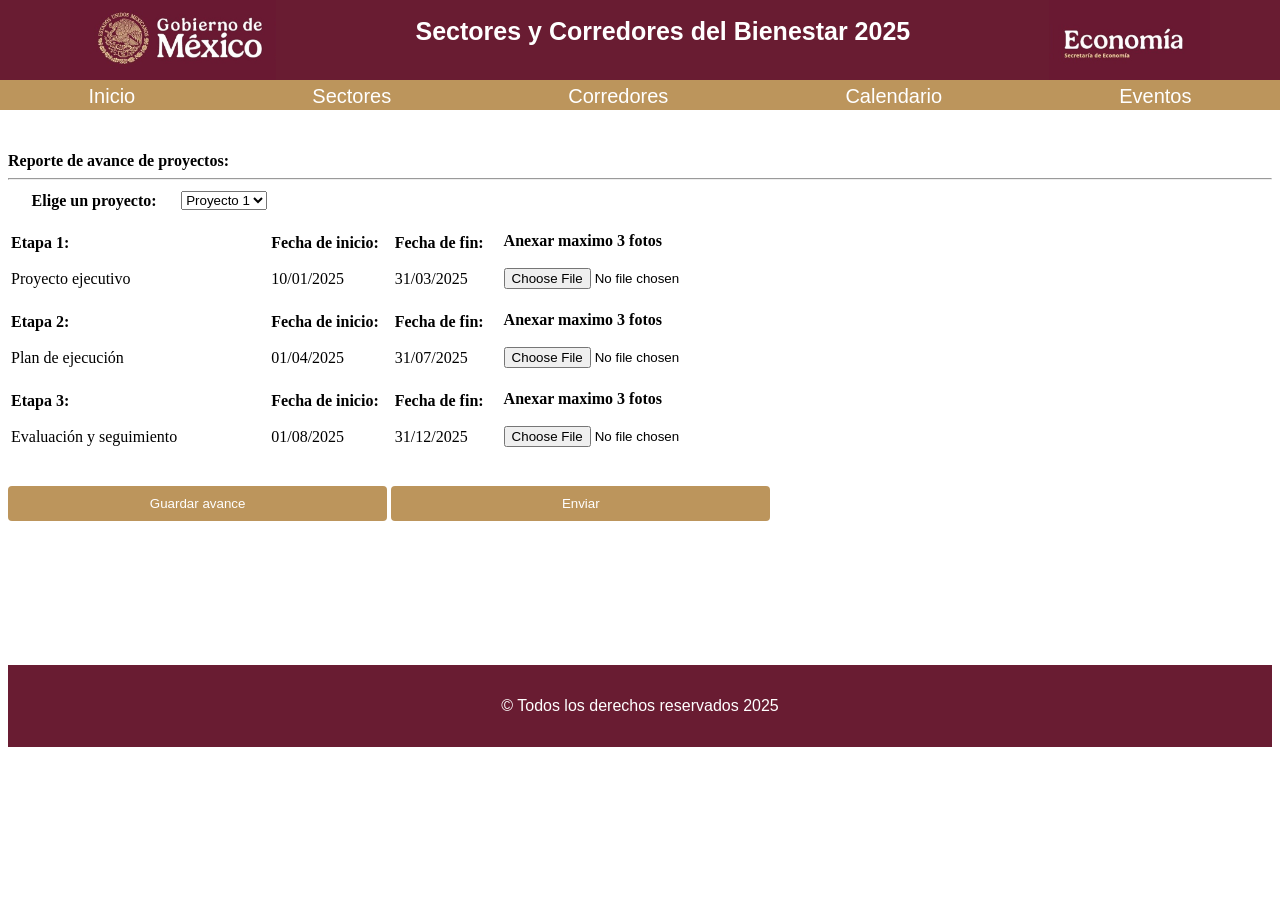
<file: formulario_sectores_menu_2.html>
<!DOCTYPE html>
<html>
  <head>
      <meta charset="UTF-8">
      <title>Formulario ok</title>
      <link rel="stylesheet" href="formulario_sectores.css">
  </head>
  
<body>

        
     <header class="prueba cabeceraprincipal">
      <div class="prueba cabecera">      
          <div class="sectores espacio"><img src=logo_gob.jpg height=100% width=100% alt="logo de se"/></div>
          <div class="prueba titulo"> <h1 class="sectores">  Sectores y Corredores del Bienestar 2025 </h1></div>
          <div class="prueba objetos"><img src=logo_economia.jpg height=100% width=100% alt="logo de se"/></div>
          </div>
            
      <div class="prueba botonesnavegacion">
          <nav class="navegacion">
          <a href="formulario_sectores.html">Inicio</a>
          <a href="https://www.gob.mx/se/articulos/el-programa-sectorial-de-economia-2020-2024-fomentara-el-desarrollo-economico-y-contribuira-al-bienestar-de-la-sociedad-mexicana?idiom=es#:~:text=Con%20el%20Programa%20Sectorial%20de,Contesta%20nuestra%20encuesta%20de%20satisfacci%C3%B3n.">Sectores</a>
          <a href="https://www.gob.mx/se/prensa/secretaria-de-economia-acuerda-con-gobiernos-estatales-impulsar-corredores-del-bienestar">Corredores</a>
          <a href="https://calendarioescolar.sep.gob.mx/">Calendario</a>
          <a href="https://www.gob.mx/se/documentos/eventos-en-la-secretaria-de-economia">Eventos</a>
          </nav>
      </div>
    
     </header>

 <br><br><br> <br><br><br> 
 <!-- <hr class="custom-hr"> -->


 
  <section>
<form>
    <br></br>	  
  <a> <b>Reporte de avance de proyectos:</b></a>	  
  <hr>     
     
    <table border="0">
      <tr>
        <th>Elige un proyecto:</th>
        <td>
        				<select name="discapacidad" id="disc">
          				<option value="ninguna">Proyecto 1</option>
          				<option value="motriz">Proyecto 2</option>
          				<option value="visual">Proyecto 3</option>
          				<option value="visual">Proyecto 4 </option>
        				</select>              
        </td>
      </tr>
      
      <tr>
        <td>
          <br> <b><label for="personas">Etapa 1:  </label> </b> <br><br>	 Proyecto ejecutivo
        </td>

        
        <th>&nbsp&nbsp</th>
        
        <td>
  	       <br> <b><label for="personas">Fecha de inicio:  </label></b> <br><br>10/01/2025
        </td>
        
        <th>&nbsp&nbsp</th>
        
        <td>
  	       <br><b> <label for="personas">Fecha de fin: </label></b> <br><br> 31/03/2025      
        </td>
        
        <th>&nbsp&nbsp</th>
        
        <th>
            <td><br><form action="/upload" method="post" enctype="multipart/form-data">
        <label for="foto"><b>Anexar maximo 3 fotos</b></label> <br><br>
        <input type="file" id="foto" name="foto" accept="image/*"> <br></form>  
        </th>
      </tr>
      

      

      <tr>
        <td>
          <br><b> <label for="personas">Etapa 2:  </label></b> <br><br>	 Plan de ejecución
        </td>
        
        <th>&nbsp&nbsp</th>
        
        <td>
  	       <br> <b><label for="personas">Fecha de inicio:  </label></b> <br><br>01/04/2025
        </td>
        
        <th>&nbsp&nbsp</th>
        
        <td>
  	       <br><b> <label for="personas">Fecha de fin: </label></b>  <br><br> 31/07/2025      
        </td>
        
        <th>&nbsp&nbsp</th>
        
        <th>
            <td><br><form action="/upload" method="post" enctype="multipart/form-data">
        <label for="foto"><b>Anexar maximo 3 fotos</b></label> <br><br>
        <input type="file" id="foto" name="foto" accept="image/*"> <br></form>  
        </th>
      </tr>
      
      
      
      
      
            <tr>
        <td>
          <br><b> <label for="personas">Etapa 3:  </label></b> <br><br>	 Evaluación y seguimiento
        </td>
        
        <th>&nbsp&nbsp</th>
        
        <td>
  	       <br><b> <label for="personas">Fecha de inicio:  </label></b> <br><br>01/08/2025
        </td>
        
        <th>&nbsp&nbsp</th>
        
        <td>
  	       <br><b> <label for="personas">Fecha de fin: </label></b> <br><br> 31/12/2025      
        </td>
        
        <th>&nbsp&nbsp</th>
        
        <th>
            <td><br><form action="/upload" method="post" enctype="multipart/form-data">
        <label for="foto"><b>Anexar maximo 3 fotos</b></label> <br><br>
        <input type="file" id="foto" name="foto" accept="image/*"> <br></form>  
        </th>
      </tr>
      
      
      
      
      
      
      
      
      
      
      
      
    </table>
  
</form>








  </section>
 
 
 
 
 
 
 
 
 
 
 
 
 
 
 
 
 
 
 
 
 
 
 
 
 
 
 
 
 
 
 
 
 
  <br><br>
 
 
 
  <section class="titulo">
     <form action="/upload" method="post" enctype="multipart/form-data">
      <a href=""><input type="button" value="Guardar avance"></a>
      <a href="formulario_sectores_menu_datos_cargados.html"><input type="button" value="Enviar"></a></form>
  </section>

  
  



      <br><br><br><br><br><br><br><br>
     
     
      <footer>
       <p>&copy; Todos los derechos reservados 2025 </p>
      </footer>
  
</body>
</html>
</file>
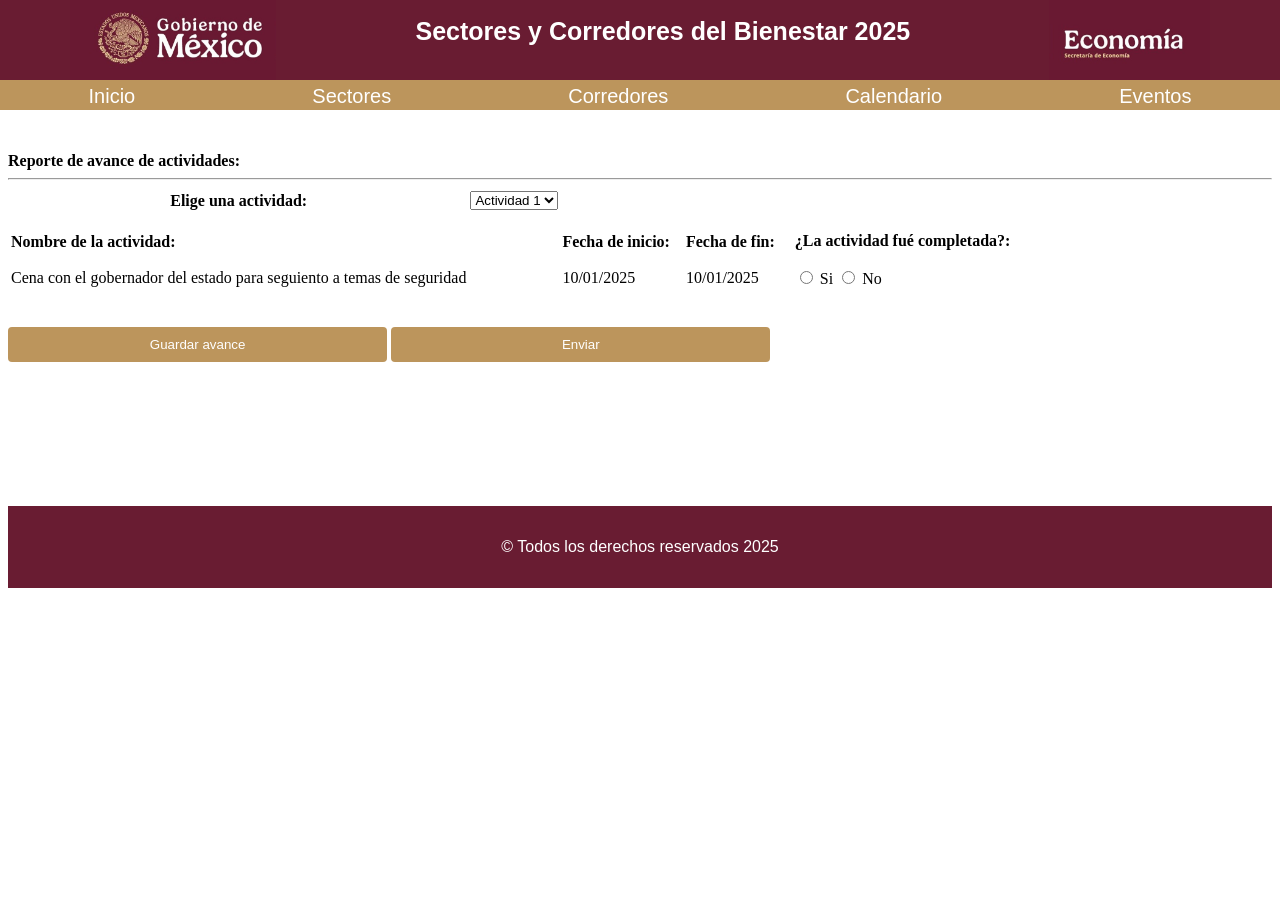
<file: formulario_sectores_menu_3.html>
<!DOCTYPE html>
<html>
  <head>
      <meta charset="UTF-8">
      <title>Formulario ok</title>
      <link rel="stylesheet" href="formulario_sectores.css">
  </head>
  
<body>

        
     <header class="prueba cabeceraprincipal">
      <div class="prueba cabecera">      
          <div class="sectores espacio"><img src=logo_gob.jpg height=100% width=100% alt="logo de se"/></div>
          <div class="prueba titulo"> <h1 class="sectores">  Sectores y Corredores del Bienestar 2025 </h1></div>
          <div class="prueba objetos"><img src=logo_economia.jpg height=100% width=100% alt="logo de se"/></div>
          </div>
            
      <div class="prueba botonesnavegacion">
          <nav class="navegacion">
          <a href="formulario_sectores.html">Inicio</a>
          <a href="https://www.gob.mx/se/articulos/el-programa-sectorial-de-economia-2020-2024-fomentara-el-desarrollo-economico-y-contribuira-al-bienestar-de-la-sociedad-mexicana?idiom=es#:~:text=Con%20el%20Programa%20Sectorial%20de,Contesta%20nuestra%20encuesta%20de%20satisfacci%C3%B3n.">Sectores</a>
          <a href="https://www.gob.mx/se/prensa/secretaria-de-economia-acuerda-con-gobiernos-estatales-impulsar-corredores-del-bienestar">Corredores</a>
          <a href="https://calendarioescolar.sep.gob.mx/">Calendario</a>
          <a href="https://www.gob.mx/se/documentos/eventos-en-la-secretaria-de-economia">Eventos</a>
          </nav>
      </div>
    
     </header>

 <br><br><br> <br><br><br> 
 <!-- <hr class="custom-hr"> -->


 
  <section>
<form>
    <br></br>	  
  <a> <b>Reporte de avance de actividades:</b></a>	  
  <hr>     
     
    <table border="0">
      
      <tr>
        <th>Elige una actividad:</th>
        <td>
        				<select name="discapacidad" id="disc">
          				<option value="ninguna">Actividad 1</option>
          				<option value="motriz">Actividad 2</option>
          				<option value="visual">Actividad 3</option>
          				<option value="visual">Actividad 4 </option>
        				</select>              
        </td>
      </tr>      
      
      
      
      
      <tr>
        <td>
          <br><b><label for="personas">Nombre de la actividad:  </label></b>  <br><br>	 Cena con el gobernador del estado para seguiento a temas de seguridad
        </td>
        
        <th>&nbsp&nbsp</th>
        
        <td>
  	       <br><b><label for="personas">Fecha de inicio:  </label></b>  <br><br>10/01/2025
        </td>
        
        <th>&nbsp&nbsp</th>
        
        <td>
  	       <br><b> <label for="personas">Fecha de fin: </label></b> <br><br> 10/01/2025      
        </td>
        
        <th>&nbsp&nbsp</th>
        
        <th>
            <td> <br><label for="personas"> <b>¿La actividad fué completada?: </b></label> <br><br>  
  				<input type="radio" id="gender" name="gender" value="male"/> Si 
  				<input type="radio" id="gender" name="gender" value="female"/> No <br/>
            
            
            
            
            
            
            
            
            
        </th>
    
      </tr>
      
    </table>
  
</form>








  </section>
 
 
 
 
 
 
 
 
 
 
 
 
 
 
 
 
 
 
 
 
 
 
 
 
 
 
 
 
 
 
 
 
 
  <br><br>
 
 
 
  <section class="titulo">
     <form action="/upload" method="post" enctype="multipart/form-data">
      <a href=""><input type="button" value="Guardar avance"></a>
      <a href="formulario_sectores_menu_datos_cargados.html"><input type="button" value="Enviar"></a></form>
  </section>

  
  



      <br><br><br><br><br><br><br><br>
     
     
      <footer>
       <p>&copy; Todos los derechos reservados 2025 </p>
      </footer>
  
</body>
</html>
</file>
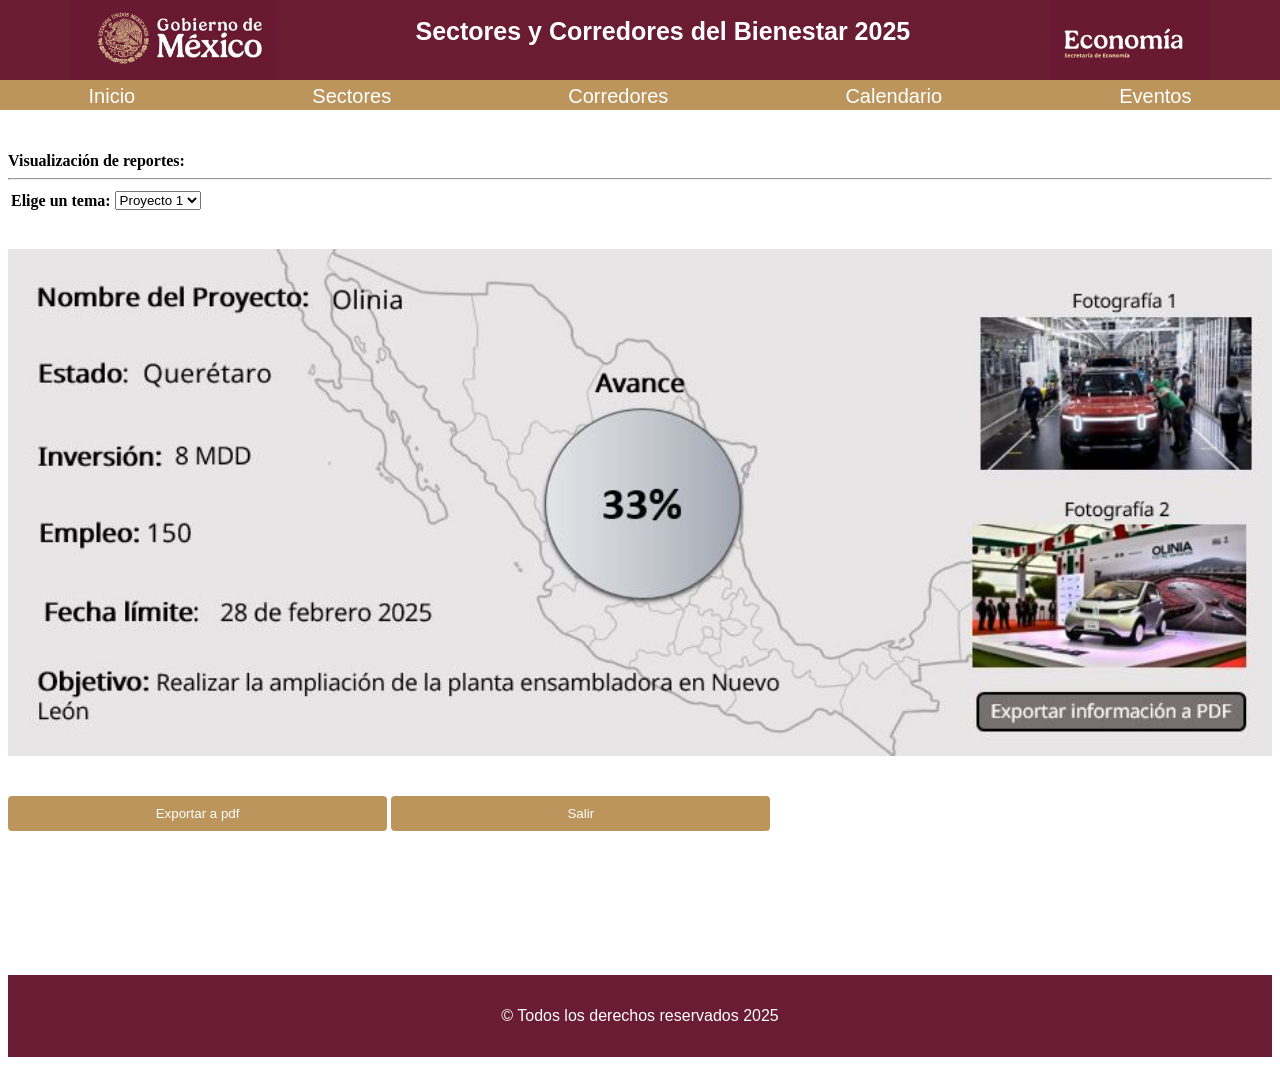
<file: formulario_sectores_menu_4.html>
<!DOCTYPE html>
<html>
  <head>
      <meta charset="UTF-8">
      <title>Formulario ok</title>
      <link rel="stylesheet" href="formulario_sectores.css">
  </head>
  
<body>

        
     <header class="prueba cabeceraprincipal">
      <div class="prueba cabecera">      
          <div class="sectores espacio"><img src=logo_gob.jpg height=100% width=100% alt="logo de se"/></div>
          <div class="prueba titulo"> <h1 class="sectores">  Sectores y Corredores del Bienestar 2025 </h1></div>
          <div class="prueba objetos"><img src=logo_economia.jpg height=100% width=100% alt="logo de se"/></div>
          </div>
            
      <div class="prueba botonesnavegacion">
          <nav class="navegacion">
          <a href="formulario_sectores.html">Inicio</a>
          <a href="https://www.gob.mx/se/articulos/el-programa-sectorial-de-economia-2020-2024-fomentara-el-desarrollo-economico-y-contribuira-al-bienestar-de-la-sociedad-mexicana?idiom=es#:~:text=Con%20el%20Programa%20Sectorial%20de,Contesta%20nuestra%20encuesta%20de%20satisfacci%C3%B3n.">Sectores</a>
          <a href="https://www.gob.mx/se/prensa/secretaria-de-economia-acuerda-con-gobiernos-estatales-impulsar-corredores-del-bienestar">Corredores</a>
          <a href="https://calendarioescolar.sep.gob.mx/">Calendario</a>
          <a href="https://www.gob.mx/se/documentos/eventos-en-la-secretaria-de-economia">Eventos</a>
          </nav>
      </div>
    
     </header>

 <br><br><br> <br><br><br> 
 <!-- <hr class="custom-hr"> -->


 
  <section>
<form>
    <br></br>	  
  <a> <b>Visualización de reportes:</b></a>	  
  <hr>     
     
    <table border="0">
      
      <tr>
        <th>Elige un tema:</th>
        <td>
        				<select name="discapacidad" id="disc">
          				<option value="ninguna">Proyecto 1</option>
          				<option value="motriz">Proyecto 2</option>
          				<option value="visual">Proyecto 3</option>
          				<option value="visual">Proyecto 4 </option>
        				</select>              
        </td>
      </tr>      
      
      

    </table>
  
</form>

<br><br>
<img src=avance_proyecto.JPG height=100% width=100% alt="logo de se"/>








  </section>
 
 
 
 
 
 
 
 
 
 
 
 
 
 
 
 
 
 
 
 
 
 
 
 
 
 
 
 
 
 
 
 
 
  <br><br>
 
 
 
  <section class="titulo">
     <form action="/upload" method="post" enctype="multipart/form-data">
      <a href="formulario_sectores_menu_datos_cargados.html"><input type="button" value="Exportar a pdf"></a>
      <a href="formulario_sectores_menu.html"><input type="button" value="Salir"></a></form>
  </section>

  
  



      <br><br><br><br><br><br><br><br>
     
     
      <footer>
       <p>&copy; Todos los derechos reservados 2025 </p>
      </footer>
  
</body>
</html>
</file>
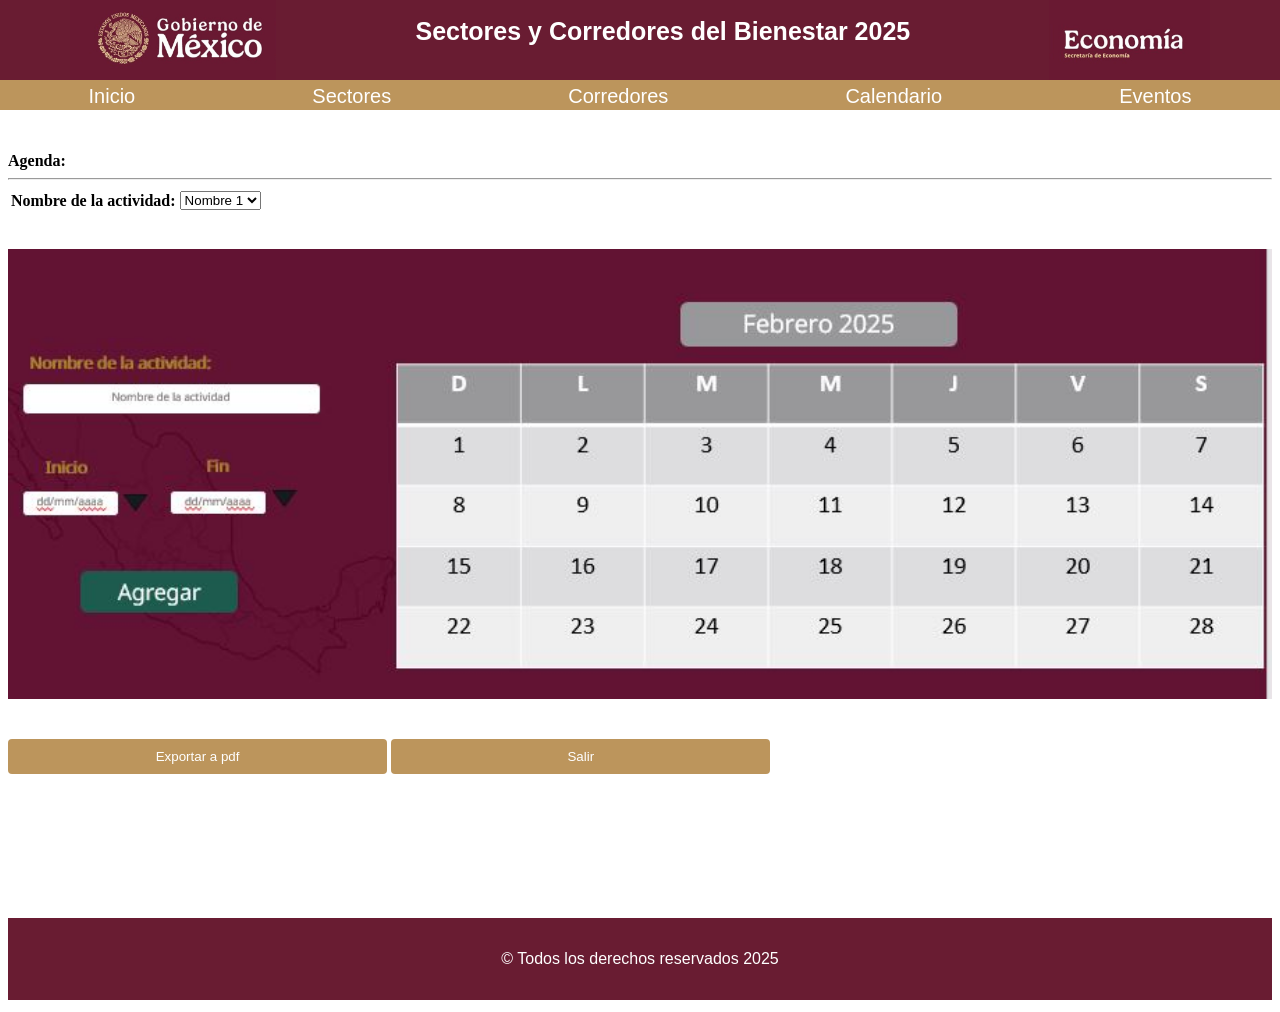
<file: formulario_sectores_menu_5.html>
<!DOCTYPE html>
<html>
  <head>
      <meta charset="UTF-8">
      <title>Formulario ok</title>
      <link rel="stylesheet" href="formulario_sectores.css">
  </head>
  
<body>

        
     <header class="prueba cabeceraprincipal">
      <div class="prueba cabecera">      
          <div class="sectores espacio"><img src=logo_gob.jpg height=100% width=100% alt="logo de se"/></div>
          <div class="prueba titulo"> <h1 class="sectores">  Sectores y Corredores del Bienestar 2025 </h1></div>
          <div class="prueba objetos"><img src=logo_economia.jpg height=100% width=100% alt="logo de se"/></div>
          </div>
            
      <div class="prueba botonesnavegacion">
          <nav class="navegacion">
          <a href="formulario_sectores.html">Inicio</a>
          <a href="https://www.gob.mx/se/articulos/el-programa-sectorial-de-economia-2020-2024-fomentara-el-desarrollo-economico-y-contribuira-al-bienestar-de-la-sociedad-mexicana?idiom=es#:~:text=Con%20el%20Programa%20Sectorial%20de,Contesta%20nuestra%20encuesta%20de%20satisfacci%C3%B3n.">Sectores</a>
          <a href="https://www.gob.mx/se/prensa/secretaria-de-economia-acuerda-con-gobiernos-estatales-impulsar-corredores-del-bienestar">Corredores</a>
          <a href="https://calendarioescolar.sep.gob.mx/">Calendario</a>
          <a href="https://www.gob.mx/se/documentos/eventos-en-la-secretaria-de-economia">Eventos</a>
          </nav>
      </div>
    
     </header>

 <br><br><br> <br><br><br> 
 <!-- <hr class="custom-hr"> -->


 
  <section>
<form>
    <br></br>	  
  <a> <b>Agenda:</b></a>	  
  <hr>     
     
    <table border="0">
      
      <tr>
        <th>Nombre de la actividad:</th>
        <td>
        				<select name="discapacidad" id="disc">
          				<option value="ninguna">Nombre 1</option>
          				<option value="motriz">Nombre 2</option>
          				<option value="visual">Nombre 3</option>
          				<option value="visual">Nombre 4 </option>
        				</select>              
        </td>
      </tr>      
      
      

    </table>
  
</form>

<br><br>
<img src=agenda.JPG height=100% width=100% alt="logo de se"/>








  </section>
 
 
 
 
 
 
 
 
 
 
 
 
 
 
 
 
 
 
 
 
 
 
 
 
 
 
 
 
 
 
 
 
 
  <br><br>
 
 
 
  <section class="titulo">
     <form action="/upload" method="post" enctype="multipart/form-data">
      <a href="formulario_sectores_menu_datos_cargados.html"><input type="button" value="Exportar a pdf"></a>
      <a href="formulario_sectores_menu.html"><input type="button" value="Salir"></a></form>
  </section>

  
  



      <br><br><br><br><br><br><br><br>
     
     
      <footer>
       <p>&copy; Todos los derechos reservados 2025 </p>
      </footer>
  
</body>
</html>
</file>
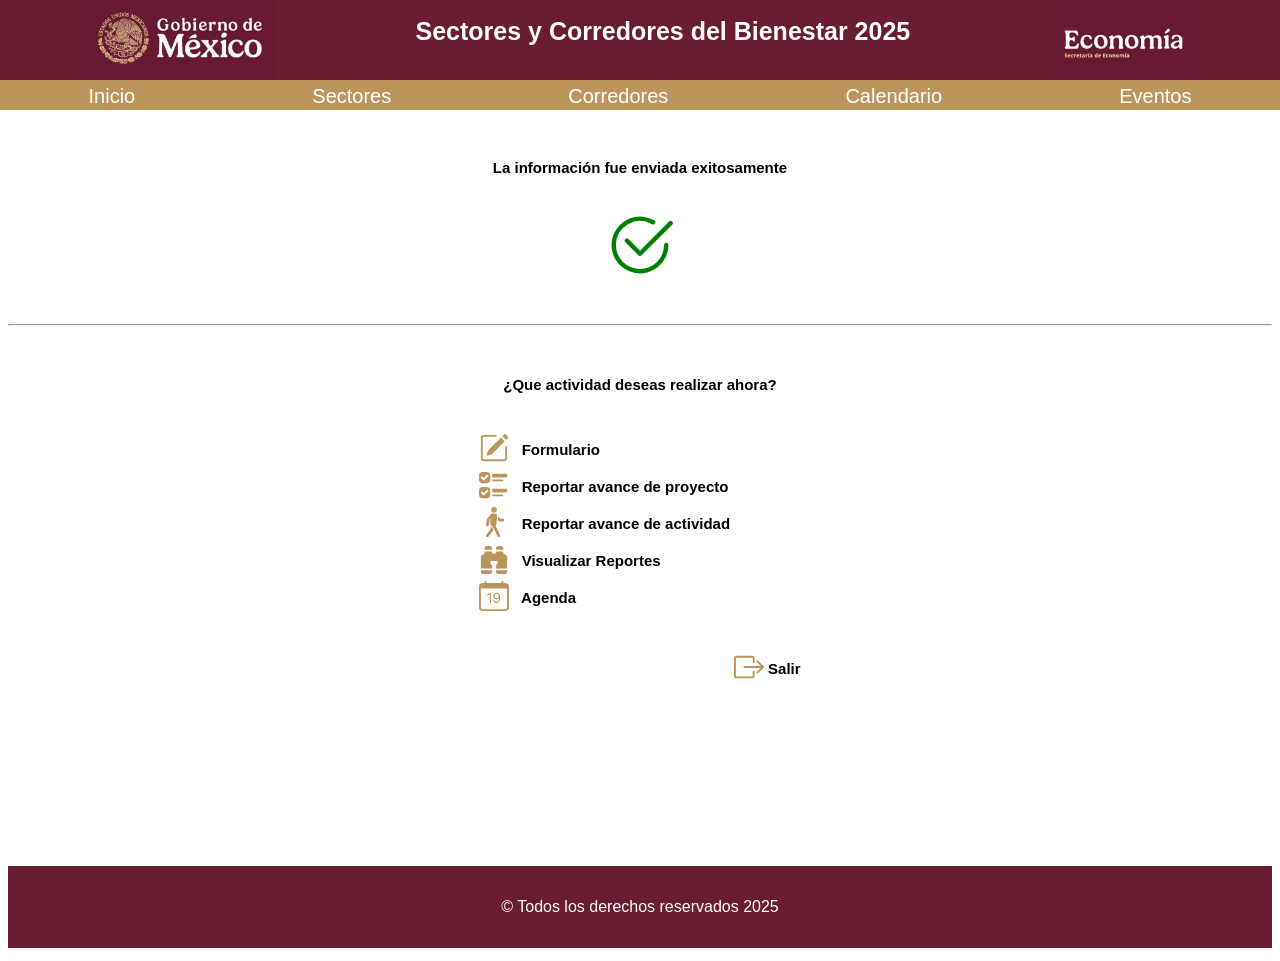
<file: formulario_sectores_menu_datos_cargados.html>
<!DOCTYPE html>
<html>
  <head>
      <meta charset="UTF-8">
      <title>Formulario ok</title>
      <link rel="stylesheet" href="formulario_sectores.css">
  </head>
  
<body>

        
     <header class="prueba cabeceraprincipal">
      <div class="prueba cabecera">      
          <div class="sectores espacio"><img src=logo_gob.jpg height=100% width=100% alt="logo de se"/></div>
          <div class="prueba titulo"> <h1 class="sectores">  Sectores y Corredores del Bienestar 2025 </h1></div>
          <div class="prueba objetos"><img src=logo_economia.jpg height=100% width=100% alt="logo de se"/></div>
          </div>
            
      <div class="prueba botonesnavegacion">
          <nav class="navegacion">
          <a href="formulario_sectores.html">Inicio</a>
          <a href="https://www.gob.mx/se/articulos/el-programa-sectorial-de-economia-2020-2024-fomentara-el-desarrollo-economico-y-contribuira-al-bienestar-de-la-sociedad-mexicana?idiom=es#:~:text=Con%20el%20Programa%20Sectorial%20de,Contesta%20nuestra%20encuesta%20de%20satisfacci%C3%B3n.">Sectores</a>
          <a href="https://www.gob.mx/se/prensa/secretaria-de-economia-acuerda-con-gobiernos-estatales-impulsar-corredores-del-bienestar">Corredores</a>
          <a href="https://calendarioescolar.sep.gob.mx/">Calendario</a>
          <a href="https://www.gob.mx/se/documentos/eventos-en-la-secretaria-de-economia">Eventos</a>
          </nav>
      </div>
    
     </header>
     

     
      <br><br>
      
      <div class="centro">
        <div class="prueba lista_tareas">La información fue enviada exitosamente <br><br><br>         <svg xmlns="http://www.w3.org/2000/svg" width="70" height="70" fill="green" class="bi bi-check2-circle" viewBox="0 0 16 16">
        <path d="M2.5 8a5.5 5.5 0 0 1 8.25-4.764.5.5 0 0 0 .5-.866A6.5 6.5 0 1 0 14.5 8a.5.5 0 0 0-1 0 5.5 5.5 0 1 1-11 0"/>
        <path d="M15.354 3.354a.5.5 0 0 0-.708-.708L8 9.293 5.354 6.646a.5.5 0 1 0-.708.708l3 3a.5.5 0 0 0 .708 0z"/></svg></div>
      </div>
      
      
      <br><br>
      <hr>
      
      
      <div class="actividad_auxiliar">

        <div class="prueba lista_tareas">¿Que actividad deseas realizar ahora?</div>
        <br><br><br>
        
        <div class="prueba lista_tareas">
          <table style=with:100% border=0 >
            <tr><td><svg xmlns="http://www.w3.org/2000/svg" width="30" height="30" fill=#BC955C class="bi bi-pencil-square" viewBox="0 0 16 16"><path d="M15.502 1.94a.5.5 0 0 1 0 .706L14.459 3.69l-2-2L13.502.646a.5.5 0 0 1 .707 0l1.293 1.293zm-1.75 2.456-2-2L4.939 9.21a.5.5 0 0 0-.121.196l-.805 2.414a.25.25 0 0 0 .316.316l2.414-.805a.5.5 0 0 0 .196-.12l6.813-6.814z"/><path fill-rule="evenodd" d="M1 13.5A1.5 1.5 0 0 0 2.5 15h11a1.5 1.5 0 0 0 1.5-1.5v-6a.5.5 0 0 0-1 0v6a.5.5 0 0 1-.5.5h-11a.5.5 0 0 1-.5-.5v-11a.5.5 0 0 1 .5-.5H9a.5.5 0 0 0 0-1H2.5A1.5 1.5 0 0 0 1 2.5z"/></svg></td><td> <a href="formulario_sectores_menu_1.html">&nbsp Formulario</a></td></tr>
            <tr><td><svg xmlns="http://www.w3.org/2000/svg" width="30" height="30" fill=#BC955C class="bi bi-ui-checks" viewBox="0 0 16 16"><path d="M7 2.5a.5.5 0 0 1 .5-.5h7a.5.5 0 0 1 .5.5v1a.5.5 0 0 1-.5.5h-7a.5.5 0 0 1-.5-.5zM2 1a2 2 0 0 0-2 2v2a2 2 0 0 0 2 2h2a2 2 0 0 0 2-2V3a2 2 0 0 0-2-2zm0 8a2 2 0 0 0-2 2v2a2 2 0 0 0 2 2h2a2 2 0 0 0 2-2v-2a2 2 0 0 0-2-2zm.854-3.646a.5.5 0 0 1-.708 0l-1-1a.5.5 0 1 1 .708-.708l.646.647 1.646-1.647a.5.5 0 1 1 .708.708zm0 8a.5.5 0 0 1-.708 0l-1-1a.5.5 0 0 1 .708-.708l.646.647 1.646-1.647a.5.5 0 0 1 .708.708zM7 10.5a.5.5 0 0 1 .5-.5h7a.5.5 0 0 1 .5.5v1a.5.5 0 0 1-.5.5h-7a.5.5 0 0 1-.5-.5zm0-5a.5.5 0 0 1 .5-.5h5a.5.5 0 0 1 0 1h-5a.5.5 0 0 1-.5-.5m0 8a.5.5 0 0 1 .5-.5h5a.5.5 0 0 1 0 1h-5a.5.5 0 0 1-.5-.5"/></svg></td><td><a href="formulario_sectores_menu_2.html">&nbsp Reportar avance de proyecto </a></td></tr>
            <tr><td><svg xmlns="http://www.w3.org/2000/svg" width="30" height="30" fill=#BC955C class="bi bi-person-walking" viewBox="0 0 16 16"><path d="M9.5 1.5a1.5 1.5 0 1 1-3 0 1.5 1.5 0 0 1 3 0M6.44 3.752A.75.75 0 0 1 7 3.5h1.445c.742 0 1.32.643 1.243 1.38l-.43 4.083a1.8 1.8 0 0 1-.088.395l-.318.906.213.242a.8.8 0 0 1 .114.175l2 4.25a.75.75 0 1 1-1.357.638l-1.956-4.154-1.68-1.921A.75.75 0 0 1 6 8.96l.138-2.613-.435.489-.464 2.786a.75.75 0 1 1-1.48-.246l.5-3a.75.75 0 0 1 .18-.375l2-2.25Z"/><path d="M6.25 11.745v-1.418l1.204 1.375.261.524a.8.8 0 0 1-.12.231l-2.5 3.25a.75.75 0 1 1-1.19-.914zm4.22-4.215-.494-.494.205-1.843.006-.067 1.124 1.124h1.44a.75.75 0 0 1 0 1.5H11a.75.75 0 0 1-.531-.22Z"/></svg></td><td><a href="formulario_sectores_menu_3.html">&nbsp Reportar avance de actividad</a></td></tr>
            <tr><td><svg xmlns="http://www.w3.org/2000/svg" width="30" height="30" fill=#BC955C class="bi bi-binoculars-fill" viewBox="0 0 16 16"><path d="M4.5 1A1.5 1.5 0 0 0 3 2.5V3h4v-.5A1.5 1.5 0 0 0 5.5 1zM7 4v1h2V4h4v.882a.5.5 0 0 0 .276.447l.895.447A1.5 1.5 0 0 1 15 7.118V13H9v-1.5a.5.5 0 0 1 .146-.354l.854-.853V9.5a.5.5 0 0 0-.5-.5h-3a.5.5 0 0 0-.5.5v.793l.854.853A.5.5 0 0 1 7 11.5V13H1V7.118a1.5 1.5 0 0 1 .83-1.342l.894-.447A.5.5 0 0 0 3 4.882V4zM1 14v.5A1.5 1.5 0 0 0 2.5 16h3A1.5 1.5 0 0 0 7 14.5V14zm8 0v.5a1.5 1.5 0 0 0 1.5 1.5h3a1.5 1.5 0 0 0 1.5-1.5V14zm4-11H9v-.5A1.5 1.5 0 0 1 10.5 1h1A1.5 1.5 0 0 1 13 2.5z"/></svg></td><td> <a href="formulario_sectores_menu_4.html">&nbsp Visualizar Reportes</a></td></tr>
            <tr><td><svg xmlns="http://www.w3.org/2000/svg" width="30" height="30" fill=#BC955C class="bi bi-calendar-date" viewBox="0 0 16 16"><path d="M6.445 11.688V6.354h-.633A13 13 0 0 0 4.5 7.16v.695c.375-.257.969-.62 1.258-.777h.012v4.61zm1.188-1.305c.047.64.594 1.406 1.703 1.406 1.258 0 2-1.066 2-2.871 0-1.934-.781-2.668-1.953-2.668-.926 0-1.797.672-1.797 1.809 0 1.16.824 1.77 1.676 1.77.746 0 1.23-.376 1.383-.79h.027c-.004 1.316-.461 2.164-1.305 2.164-.664 0-1.008-.45-1.05-.82zm2.953-2.317c0 .696-.559 1.18-1.184 1.18-.601 0-1.144-.383-1.144-1.2 0-.823.582-1.21 1.168-1.21.633 0 1.16.398 1.16 1.23"/><path d="M3.5 0a.5.5 0 0 1 .5.5V1h8V.5a.5.5 0 0 1 1 0V1h1a2 2 0 0 1 2 2v11a2 2 0 0 1-2 2H2a2 2 0 0 1-2-2V3a2 2 0 0 1 2-2h1V.5a.5.5 0 0 1 .5-.5M1 4v10a1 1 0 0 0 1 1h12a1 1 0 0 0 1-1V4z"/></svg></td><td><a href="formulario_sectores_menu_5.html">&nbsp Agenda</a></td></tr>
            
            <tr>
              <th colspan="3"><td> <br></br> <a href="formulario_sectores.html"><svg xmlns="http://www.w3.org/2000/svg" width="30" height="30" fill="#BC955C" class="bi bi-box-arrow-right" viewBox="0 0 16 16">
  <path fill-rule="evenodd" d="M10 12.5a.5.5 0 0 1-.5.5h-8a.5.5 0 0 1-.5-.5v-9a.5.5 0 0 1 .5-.5h8a.5.5 0 0 1 .5.5v2a.5.5 0 0 0 1 0v-2A1.5 1.5 0 0 0 9.5 2h-8A1.5 1.5 0 0 0 0 3.5v9A1.5 1.5 0 0 0 1.5 14h8a1.5 1.5 0 0 0 1.5-1.5v-2a.5.5 0 0 0-1 0z"/>
  <path fill-rule="evenodd" d="M15.854 8.354a.5.5 0 0 0 0-.708l-3-3a.5.5 0 0 0-.708.708L14.293 7.5H5.5a.5.5 0 0 0 0 1h8.793l-2.147 2.146a.5.5 0 0 0 .708.708z"/>
</svg></a><br><br><br> </td><td>Salir</td></th> <!--Esta seccion hace que el boton de salir se aisle de la tabla que contiene las actividades a realizar, si quitamos esta parte, la tabla vuelve a unificarse en una sola -->
            </tr>
            
            
          </table>
        </div> 
        
      </div>
      

      <br><br><br><br><br><br><br><br>
     
     
      <footer>
       <p>&copy; Todos los derechos reservados 2025</p>
      </footer>
  
</body>
</html>
</file>
<file: formulario_sectores.css>
/*.prueba{
  border: 1px solid red;
}*/

.header{
  position: relative;
  width: 100%;
  background-color:#BC955C ;
}


.sectores{
  font-family: "Arial" ;
  color: white ;
  font-size: 25px;
  font-weight: bold;
  align-content: center;
}

.cabecera{
  height: 5rem;
  display: flex;
  justify-content: space-around;
  background-color: #691C32;
 
}

.cabeceraprincipal{
  display: flex;
  flex-direction: column;
  position: absolute;
  width: 100%;
  top:0px;
  left: 0px;
  right: 0px;
  
  
}

.botonesnavegacion{
  height: 30px;
  width:100%;
  color: white;
  background-color: #BC955C ;
}

.navegacion{
  display: flex;
  justify-content: space-around;
  margin-top: 5px;
}

a{
  text-decoration: none;
  color: black;
}

.navegacion a {
  color: white;
  font-family: Arial;
  font-size: 20px;
}

.fondo{
    position: relative;
    display: flex;
    justify-content: flex-start;
    flex-wrap: wrap; 
    margin-top: 115px; /*con esta parte dimos estapcio para que se acomodara el tunell de libros y no se superponga al header*/
    margin-bottom: 0px;
    width: 100%;
    
}



footer {
    text-align: center;
    background-color: #691C32;
    color: white;
    padding: 1rem 0;
    position: relative; /*Probar cambiando a relative*/
    bottom: 0;
    width: 100%;
    margin-bottom: 0.8rem;
    
    font-family: Arial;
}



.lista_tareas{
  align-items: center;
  display: flex;
  flex-direction: column;
  position: relative;
  width: 100%;
  top:0px;
  left: 0px;
  right: 0px;
  font-family: arial;
  font-size: 15px;
  font-weight: bold;
}

.centro{
  position: relative;
  display: flex;
  justify-content: flex-start;
  flex-wrap: wrap; 
  margin-top: 115px; /*con esta parte dimos estapcio para que se acomodara el tunell de libros y no se superponga al header*/
  margin-bottom: 0px;
  width: 100%;  
}


/*actividad auxuliar se usa para dar espacio al anuncio de que la informacion fue cargada correctamente, especificamente en margin-top*/
.actividad_auxiliar{
  position: relative;
  display: flex;
  justify-content: flex-start;
  flex-wrap: wrap; 
  margin-top: 50px; /*con esta parte dimos estapcio para que se acomodara el tunell de libros y no se superponga al header*/
  margin-bottom: 0px;
  width: 100%;  
}


.custom-hr {
    border: none;               /* Quita el borde predeterminado */
    height: 3px;                /* Establece el grosor del HR */
    background-color: #BC955C;  /* Establece el color del HR */
    margin: 20px 0;             /* Añade un margen vertical */
}
  
.tabla_formulario {
    display: flex;
    justify-content: space-between;
    align-items: flex-start;
    margin-top: 1rem;
    margin-bottom: 1rem;
    background-color: white;
    padding: 0 1rem;
    width:100%; /*Se ajusta para determinar que tan ancho queremos el elemento*/
    height:100%;
    text-align: left;
}

 input[type="button"] {
    padding: 10px 20px;
    border: none;
    border-radius: 4px;
    background-color: #BC955C;
    color: white;
    cursor: pointer;
    transition: background-color 0.3s ease;
    width: 30%;
    justify-content:center;
    align-items: center;
    text-align: center;
}


 input[type="button"]:hover {
    background-color: #691C32;    /* Color de fondo al pasar el cursor por encima */
}
</file>
